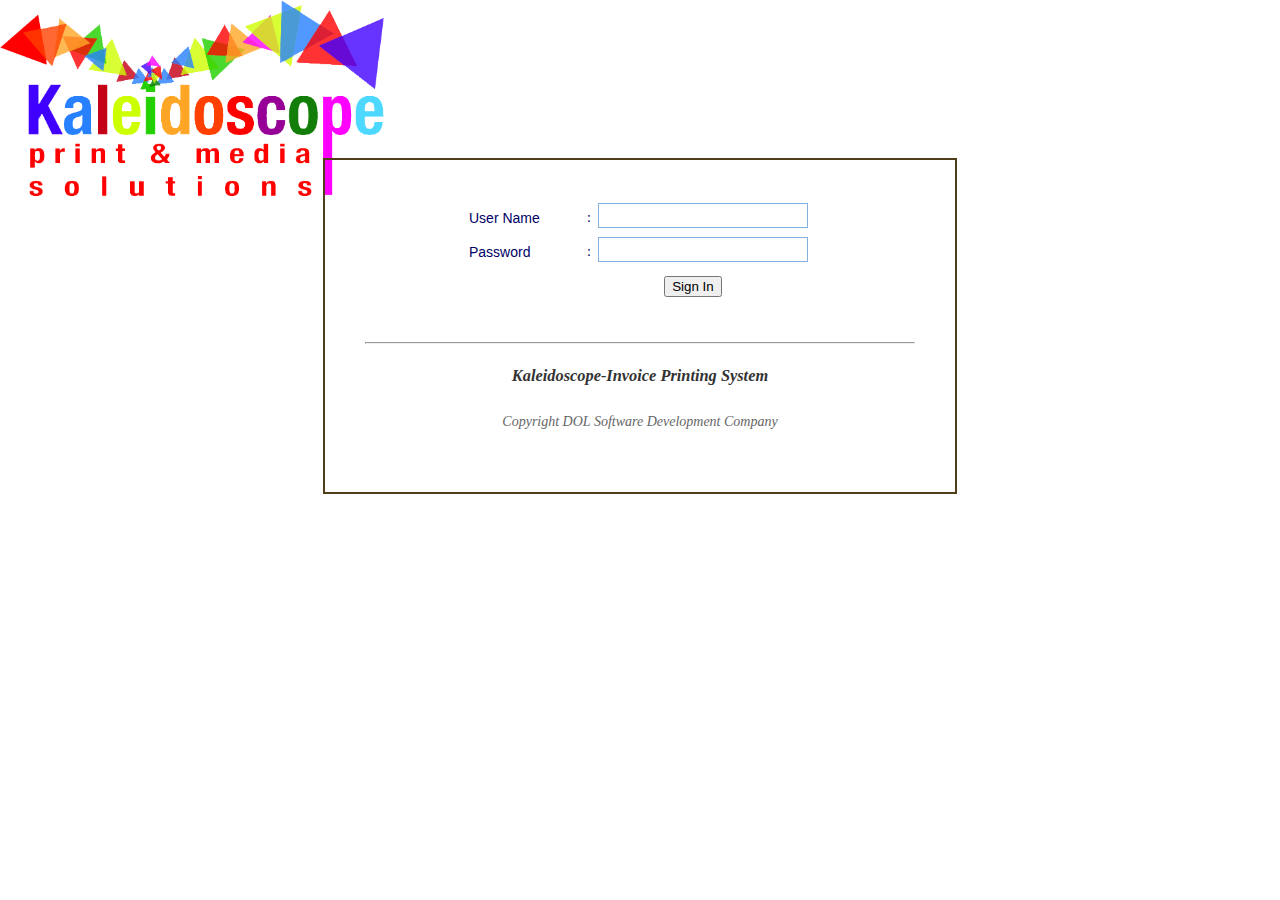
<file: index.html>
<!DOCTYPE html PUBLIC "-//W3C//DTD XHTML 1.0 Transitional//EN" "http://www.w3.org/TR/xhtml1/DTD/xhtml1-transitional.dtd">
<html xmlns="http://www.w3.org/1999/xhtml">
<head>
<meta http-equiv="Content-Type" content="text/html; charset=utf-8" />
<title>DOL-Invoice Printing System</title>
<link rel="stylesheet" type="text/css" href="css/login.css">
</head>

<body>
<form id="abcc" method="get" action="login.php">
  <div id="login">
    <table width="348" align="center" border="0">
      <tr>
        <td width="114"><font face="Arial"> User Name </font></td>
        <td>:</td>
        <td colspan="2" align="center"><input type="text" name="a2" id="a2"/></td>
      </tr>
      <tr>
        <td width="114"><font face="Arial"> Password </font></td>
        <td>:</td>
        <td colspan="2" align="center"><input name="a3" type="password" id="a3" value=""/></td>
      </tr>
      <tr>
        <td>&nbsp;</td>
        <td>&nbsp;</td>
        <td align="center"><input type="submit"  value="Sign In" /></td>
        <td>&nbsp;</td>
      </tr>
    </table>
    <br />
    <hr />
    <h3 class="style3" align="center"> Kaleidoscope-Invoice Printing System</h3>
    <p class="style2" align="center">Copyright DOL Software Development Company</p>
  </div>
</form>
</body>
</html>
</file>
<file: css/login.css>
@charset "utf-8";
/* CSS Document */

body {
	font-size: 13pt;
	line-height: 1.75em;
	background-color:#FFFFFF;
	color: #3D3B3B;
	padding:150px;
	background-image: url(../img/logo.png); 
	background-repeat: no-repeat; 
	background-position: left top; 
	background-size:30% 30%;
}
#login {
	margin:0 auto;
	width:550px;
	border: 2px solid #503e1b;
	padding:40px;
	font-family:"Times New Roman", Times, serif;
	font-size:14px;
	color:#000066;
	z-index:1;
}
#login input[type="text"], input[type="password"] {
	font-family: Arial, Sans-Serif;
	font-size: 13px;
	color:#333399;
	margin-bottom: 5px;
	display: block;
	padding: 4px;
	border: solid 1px #85b1de;
	width: 200px;
}
#a1 {
	font-family: Arial, Sans-Serif;
	font-size: 13px;
	color:#333399;
	margin-bottom: 5px;
	padding: 4px;
	border: solid 1px #85b1de;
	width: 160px;
}
.style2 {
	color: #666666;
	font-style: italic;
}
.style3 {
	font-family: Georgia, "Times New Roman", Times, serif;
	color: #333333;
	font-style: italic;
}
.style4 {
	font-family:"Arial Black", Gadget, sans-serif;
	color:#F00;
}
</file>
